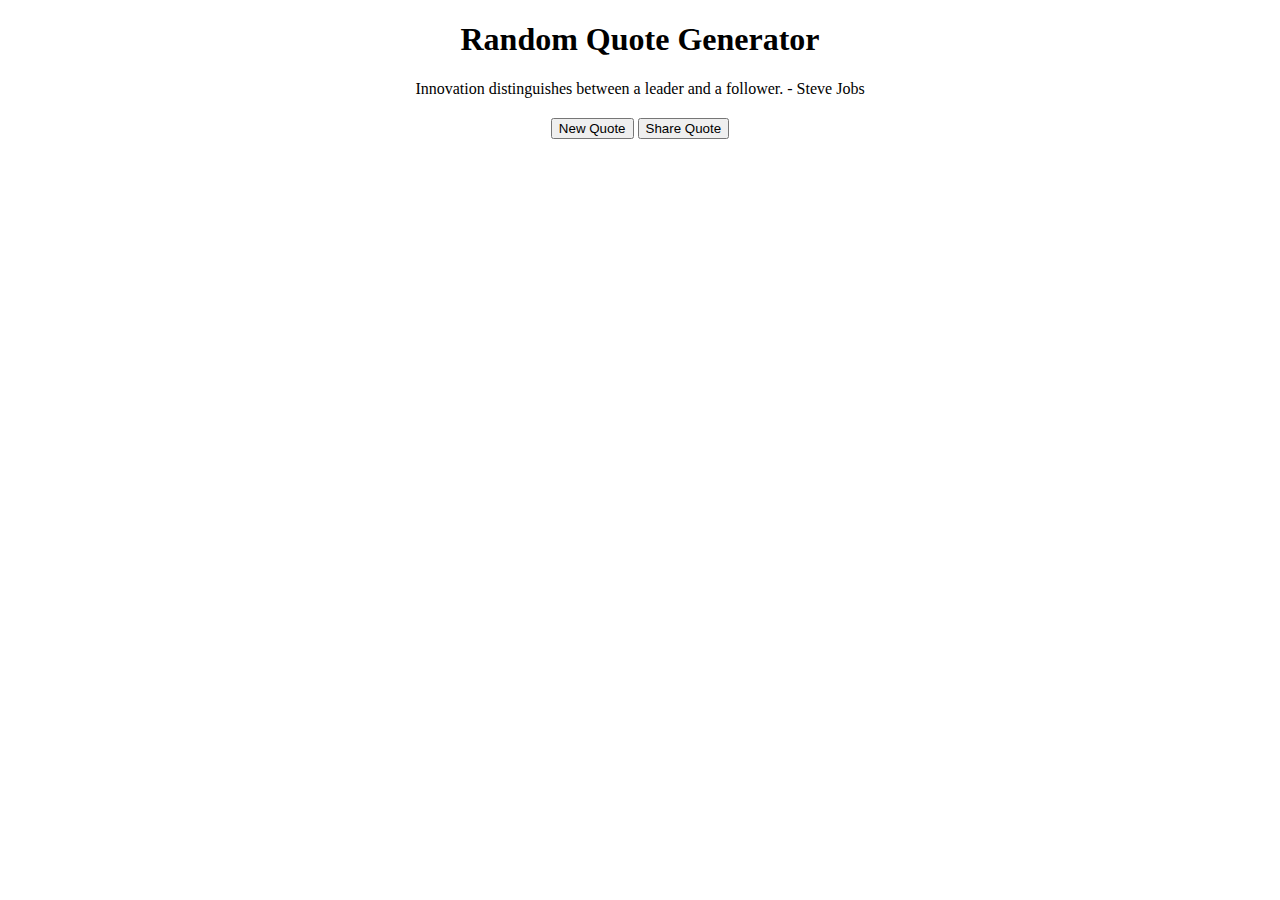
<file: index/index.html>
<!DOCTYPE html>
<html lang="en">
<head>
    <meta charset="UTF-8">
    <meta name="viewport" content="width=device-width, initial-scale=1.0">
    <title>Random Quote Generator</title>
    <link rel="stylesheet" href="styles.css">
</head>
<body>
    <div class="container">
        <h1>Random Quote Generator</h1>
        <div id="quote-container">
            <!-- Random quotes will be displayed here -->
        </div>
        <button id="new-quote-btn">New Quote</button>
        <button id="share-quote-btn">Share Quote</button>
    </div>

    <script src="script.js"></script>
</body>
</html>
</file>
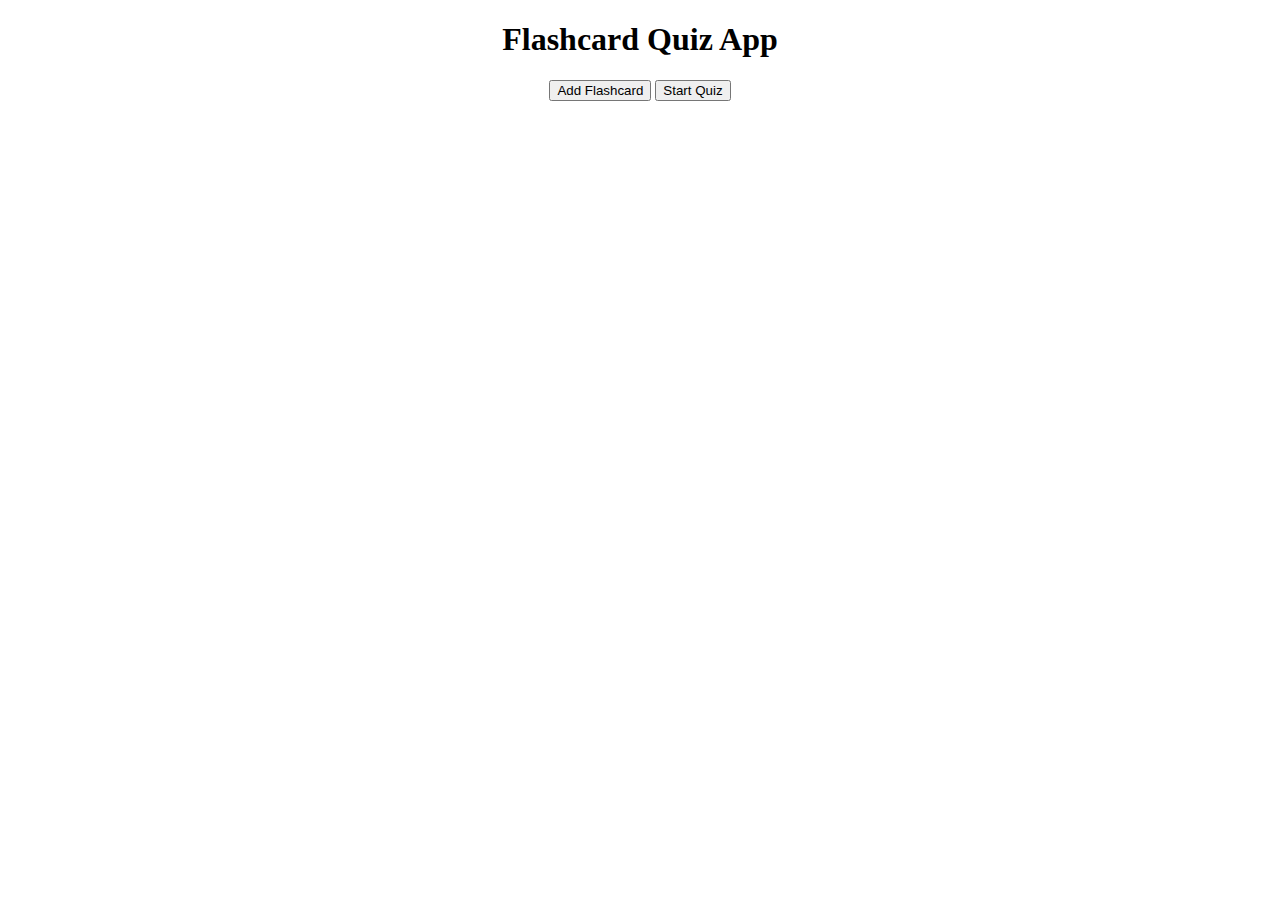
<file: task/task.html>
<!DOCTYPE html>
<html lang="en">
<head>
    <meta charset="UTF-8">
    <meta name="viewport" content="width=device-width, initial-scale=1.0">
    <title>Flashcard Quiz App</title>
    <link rel="stylesheet" href="styles.css">
</head>
<body>
    <div class="container">
        <h1>Flashcard Quiz App</h1>
        <div id="flashcard-container">
            <!-- Flashcards will be dynamically added here -->
        </div>
        <button id="add-flashcard-btn">Add Flashcard</button>
        <button id="start-quiz-btn">Start Quiz</button>
        <div id="quiz-container">
            <!-- Quiz will be displayed here -->
        </div>
        <div id="score-container">
            <!-- Quiz scores will be displayed here -->
        </div>
    </div>

    <script src="script.js"></script>
</body>
</html>
</file>
<file: index/styles.css>
.container {
    max-width: 600px;
    margin: 0 auto;
    text-align: center;
}

#quote-container {
    margin-bottom: 20px;
}
</file>
<file: task/styles.css>
.container {
    max-width: 600px;
    margin: 0 auto;
    text-align: center;
}

#flashcard-container {
    margin-bottom: 20px;
}

.flashcard {
    border: 1px solid #ccc;
    padding: 10px;
    margin-bottom: 10px;
}

#quiz-container {
    display: none;
    margin-bottom: 20px;
}
</file>
